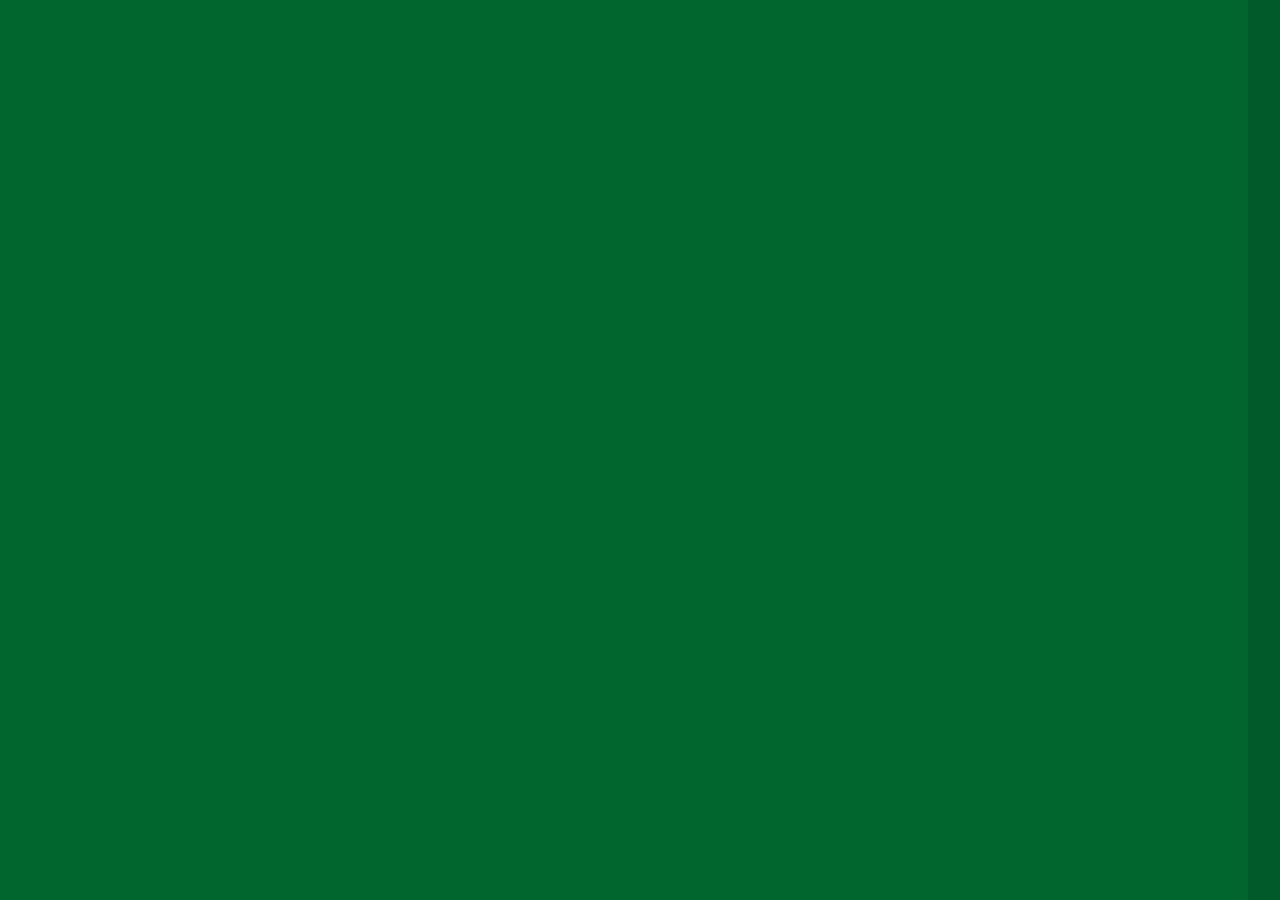
<file: light/index.html>
<!DOCTYPE html>
<html lang="en">
<head>
	<meta charset="UTF-8">
	<title>everything-stays.light</title>
	<!--<script src="https://ajax.googleapis.com/ajax/libs/jquery/2.1.3/jquery.min.js"></script> -->
	<link rel="stylesheet" type="text/css" href="css/main.css">
</head>
<body>
	<div id="content">
		
	</div>
	<div id="info">
		<div class="description">
			<strong>.light</strong> is an artwork from the object "everything-stays":
			the lightness of the color changes during the day and it is higher at 12:00,
			and during the night from 6 till 18 it stays at a 20% minimum.
			The hue shifts once every hour (for now a bit faster) through the whole spectrum.
			<br/>
			<br/>
			The change of color is next to indistinguishable for the
			viewer during the typical length of staying, but that does not mean that such a change is not present.
			During a second viewing, minutes or hours later, the shifting of the color would be apparent.
			<br/>
			<br/>
			But finally it has a cyclical algorithm, returning the system to a previous state.
			<br/>
			<br/>
			<br/>
			<br/>
			Martin Stratiev 2015
		</div>
		
	</div>
	<script src="js/sinner.js"></script>
	<script src="js/daytime-dejector.js"></script>
	<script src="js/script.js"></script>
</body>
</html>
</file>
<file: light/css/main.css>
html,
body,
div {
  margin: 0;
  padding: 0;
}
html {
  height: 100%;
}
body {
  width: 100%;
  height: 100%;
  display: block;
  overflow: hidden;
}
body #content {
  width: inherit;
  height: inherit;
  display: block;
}
body #info {
  position: absolute;
  top: 0;
  right: -18rem;
  background-color: rgba(0,0,0,0.1);
  width: 20rem;
  height: 100%;
  -webkit-transition: right 300ms, background-color 300ms;
  transition: right 300ms, background-color 300ms;
  padding: 2rem;
  box-sizing: border-box;
  font-family: Calisto MT, serif;
}
body #info .description {
  width: 100%;
  height: 100%;
  color: #fff;
  font-size: 1.2rem;
  overflow: auto;
}
body #info:hover {
  background-color: rgba(0,0,0,0.5);
  right: 0;
}
</file>
